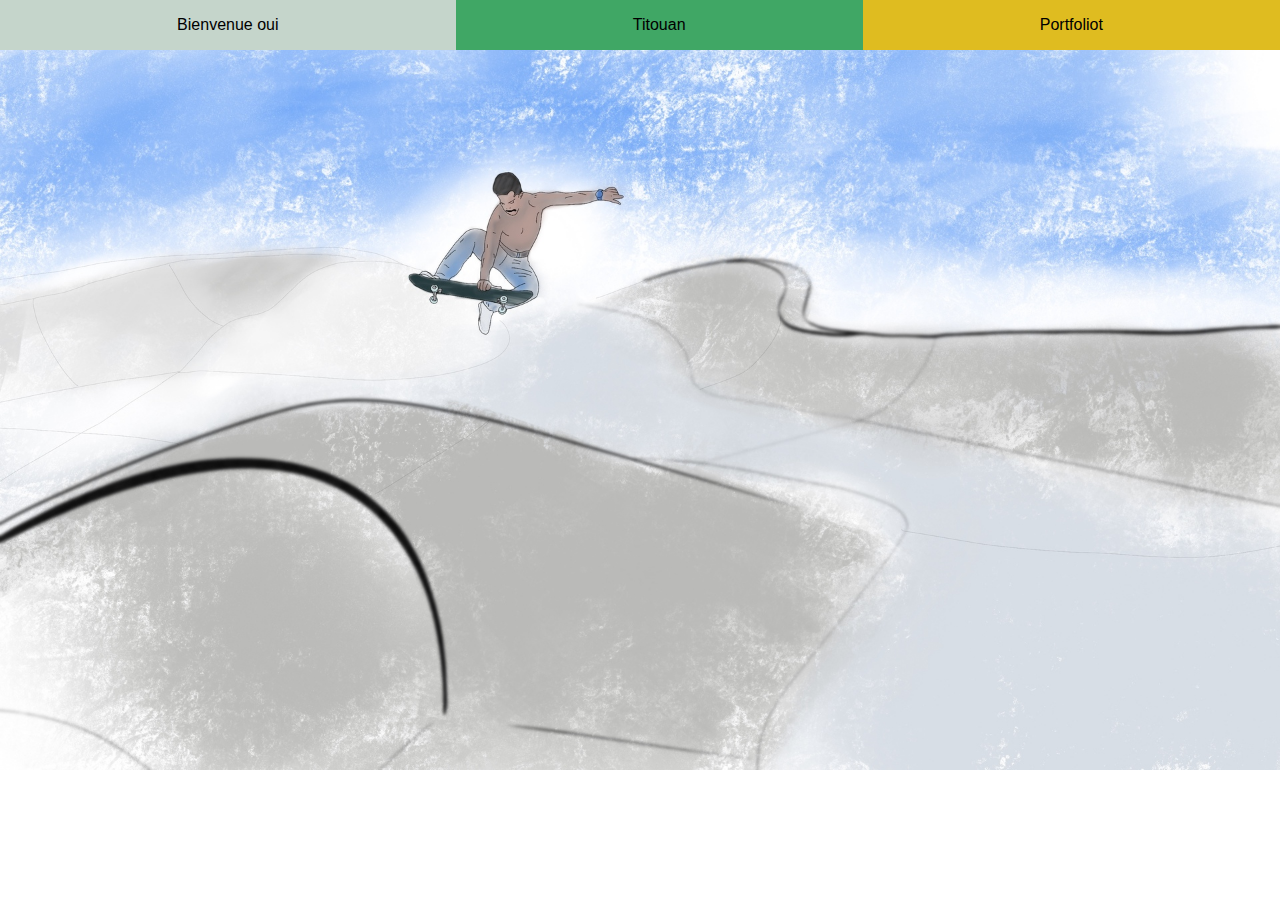
<file: index.html>
<!DOCTYPE html>
<html lang="fr">
<head>
    <meta charset="UTF-8">
    <meta name="viewport" content="width=device-width, initial-scale=1.0">
    <meta http-equiv="X-UA-Compatible" content="ie=edge">
    <title>Le Portfolio pas Pro du tout</title>
    <link rel="stylesheet" href="style.css"> 

</head>
<body>

    <!--Menu haut de page-->

    <div class="menu">
        <div class="item item1">Bienvenue oui</div>
        <div class="item item2">Titouan</div>
        <div class="item item3">Portfoliot</div> 
    </div>

<!-- Boutons haut de page-->


    <div>
        <div></div>
    </div>

    <!--Images-->
    <img src="img\photo7.jpg" alt="yann qui skate" style="width:100%";>

</body>
</html>
</file>
<file: style.css>
body {
    margin: 0;
    padding: 0;
    font-family: sans-serif;
}
.menu {
    display: flex;
    height: 50px;
}
.item {
    display: flex;
    justify-content: center;
    align-items: center;
    flex-grow: 1;
}
.item1 {
    background-color: #c5d5cb;
}
.item2 {
    background-color: #40a765;
}
.item3 {
    background-color: #dfbc20;
}

/*responsive */

@media (max-width: 800px) {
    .menu {
        flex-direction: line;
        height: auto;
    }
    .item {
        height: 50px;
    }
}
</file>
